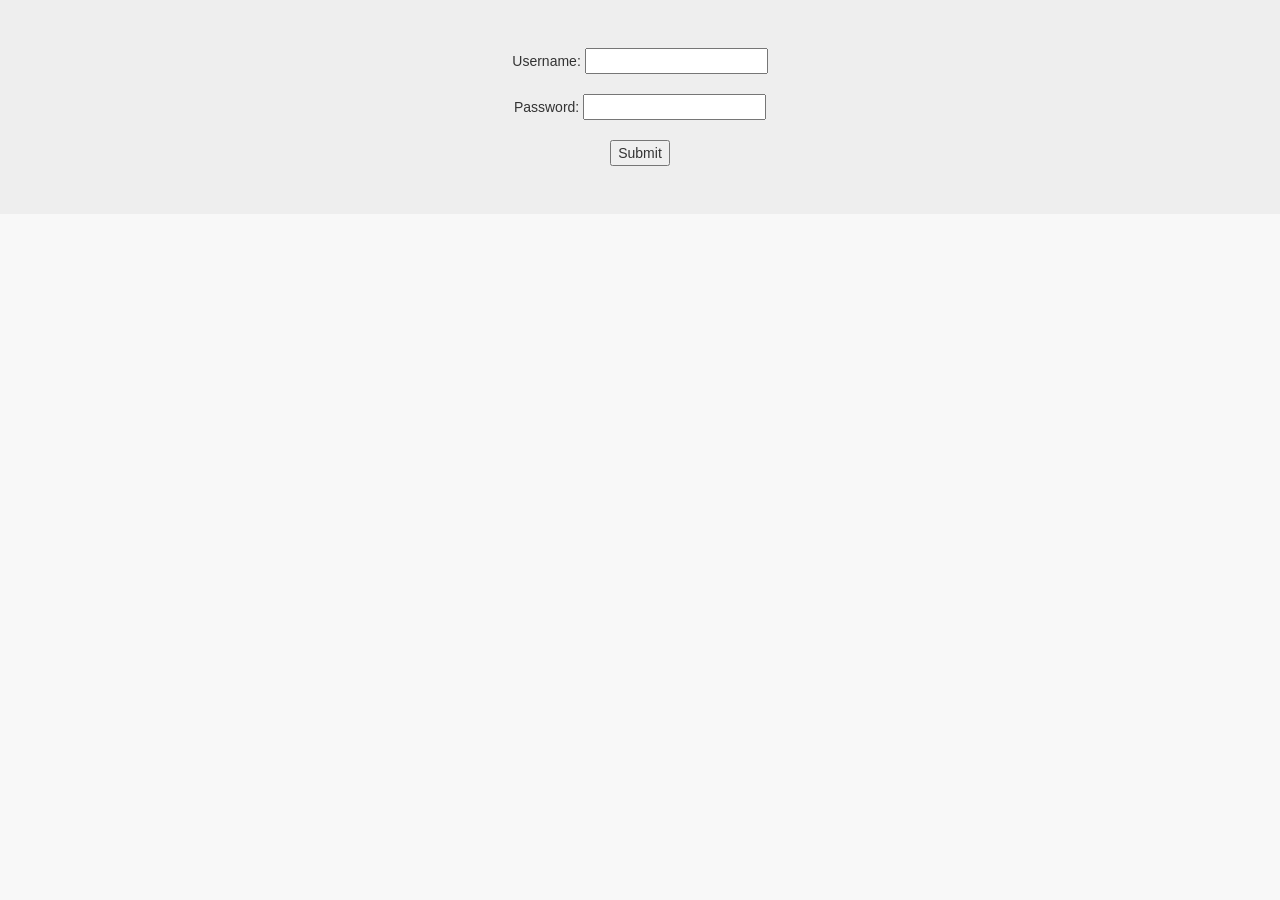
<file: index-old.html>
<!doctype html> <html> <head> <meta charset="utf-8"> <title></title> <meta name="description" content=""> <meta name="viewport" content="width=device-width"> <!-- Place favicon.ico and apple-touch-icon.png in the root directory --> <link rel="stylesheet" href="styles/vendor.12740745.css"> <link rel="stylesheet" href="styles/main.2f1b86d1.css"> </head> <body ng-app="erpFrontendApp" ng-controller="RootCtrl"> <!--[if lte IE 8]>
      <p class="browsehappy">You are using an <strong>outdated</strong> browser. Please <a href="http://browsehappy.com/">upgrade your browser</a> to improve your experience.</p>
    <![endif]--> <!-- Add your site or application content here --> <div id="wrapper"> <div ui-view></div> </div> <!--
    <div class="footer">
      <div class="container">
        <p><span class="glyphicon glyphicon-heart"></span> from the Yeoman team</p>
      </div>
    </div>
--> <!-- Google Analytics: change UA-XXXXX-X to be your site's ID --> <script>!function(A,n,g,u,l,a,r){A.GoogleAnalyticsObject=l,A[l]=A[l]||function(){
       (A[l].q=A[l].q||[]).push(arguments)},A[l].l=+new Date,a=n.createElement(g),
       r=n.getElementsByTagName(g)[0],a.src=u,r.parentNode.insertBefore(a,r)
       }(window,document,'script','https://www.google-analytics.com/analytics.js','ga');

       ga('create', 'UA-XXXXX-X');
       ga('send', 'pageview');</script> <script src="scripts/vendor.53d3b429.js"></script> <script src="scripts/scripts.3d2e6aa2.js"></script> </body> </html>
</file>
<file: styles/main.2f1b86d1.css>
.header,.jumbotron{border-bottom:1px solid #e5e5e5}.nav li,.nav li a{position:relative;display:block}.nav li,tbody>tr:not([tp-shipment-extras]){cursor:pointer}.browsehappy{margin:.2em 0;background:#ccc;color:#000;padding:.2em 0}body{padding:0}.footer,.header,.marketing{padding-left:15px;padding-right:15px}.header{margin-bottom:10px}.header h3{margin-top:0;margin-bottom:0;line-height:40px;padding-bottom:19px}.footer{padding-top:19px;color:#777;border-top:1px solid #e5e5e5}.container-narrow>hr{margin:30px 0}.jumbotron{text-align:center}.jumbotron .btn{font-size:21px;padding:14px 24px}.marketing{margin:40px 0}.marketing p+h4{margin-top:28px}@media screen and (min-width:768px){.container{max-width:730px}.footer,.header,.marketing{padding-left:0;padding-right:0}.header{margin-bottom:30px}.jumbotron{border-bottom:0}}.nav li a{padding:10px 15px}.nav li a:focus,.nav li a:hover{text-decoration:none;background-color:#eee}.table-striped>tbody>tr.even{background-color:#f9f9f9}.table-striped>tbody>tr.odd{background-color:#fff}tr>td.extra{padding:0!important}td div.shipment-extra-collapse-body{padding:10px}tp-shipment-group-description{padding:0 0 0 5px}
</file>
